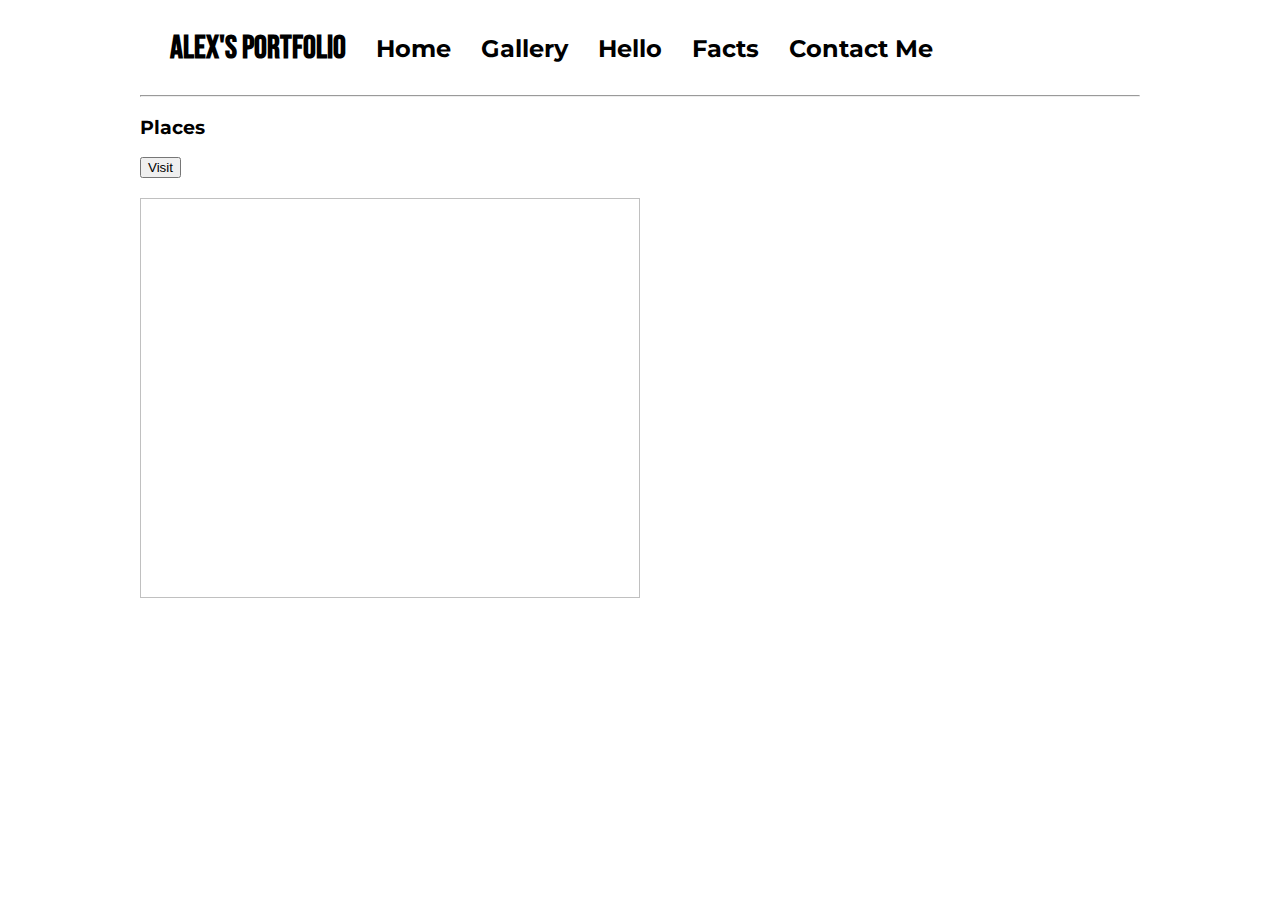
<file: portfolio/src/main/webapp/gallery.html>
<!DOCTYPE html>
<html>
  <head>
    <meta charset="UTF-8">
    <title>My Portfolio</title>
    <link rel="stylesheet" href="style.css">
    <link rel="preconnect" href="https://fonts.gstatic.com">
    <link href="https://fonts.googleapis.com/css2?family=Bebas+Neue&family=Montserrat&display=swap" rel="stylesheet">
    <script src="gallery.js"></script>
  </head>
  <body>
    <div id="content">
    <!--Menu content-->
      <div id="menu">
        <h1>Alex's Portfolio</h1>
        <a href="index.html" id="menu-options"><h2>Home</h2></a>
        <a href="gallery.html" id="menu-options"><h2>Gallery</h2></a>
        <a href="/helloWorld" id="menu-options"><h2>Hello</h2></a>
        <a href="/facts" id="menu-options"><h2>Facts</h2></a>
        <a href="contact.html" id="menu-options"><h2>Contact Me</h2></a>
      </div>
      <hr>
    <!--Places Section-->
      <div>
          <h3>Places</h3>
          <button onclick="changeVisitPlace()">Visit</button>
      </div>
      <div class="card">
          <img id="card-img">
          <h4 id="card-title"></h4>
      </div>
    </div>
  </body>
</html>
</file>
<file: portfolio/src/main/webapp/style.css>
#content {
  margin-left: auto;
  margin-right: auto;
  width: 1000px;
  font-family: 'Montserrat', sans-serif;
}

div.card {
    margin: 20px 0 0 0;
}

#card-img {
    height: 400px;
    width: 500px;
}

#menu {
    display: flex;
    align-items: center;
    padding: 0 30px 0 30px;
}

#menu-options {
    padding: 0 0 0 30px;
    text-decoration: none;
    color: black;
}

#menu-options:hover {
    padding: 0 0 0 30px;
    text-decoration: underline;
}

hr {
    margin: 5px 0 5px 0;
}

h1 {
    font-family: 'Bebas Neue', cursive;
}

img.portrait {
    border-radius: 50%;
    margin-right: 40px;
    height: 100px;
    width: 100px;
}

div.profile {
    display: flex;
    align-items: center;
}

footer {
    display: flex;
    align-items: initial;
}

div.know-me{
    padding-left: 30px;
}

#footer-right-block {
    display: flex;
}

button.button-footer {
    margin: 5px;
    padding: 0 20px 0 20px;
}

a.network > img {
    height: 35px;
    width: 35px;
}

#quote-container {
  margin-top: 20px;
}

#greeting-container {
  margin-top: 20px;
}
</file>
